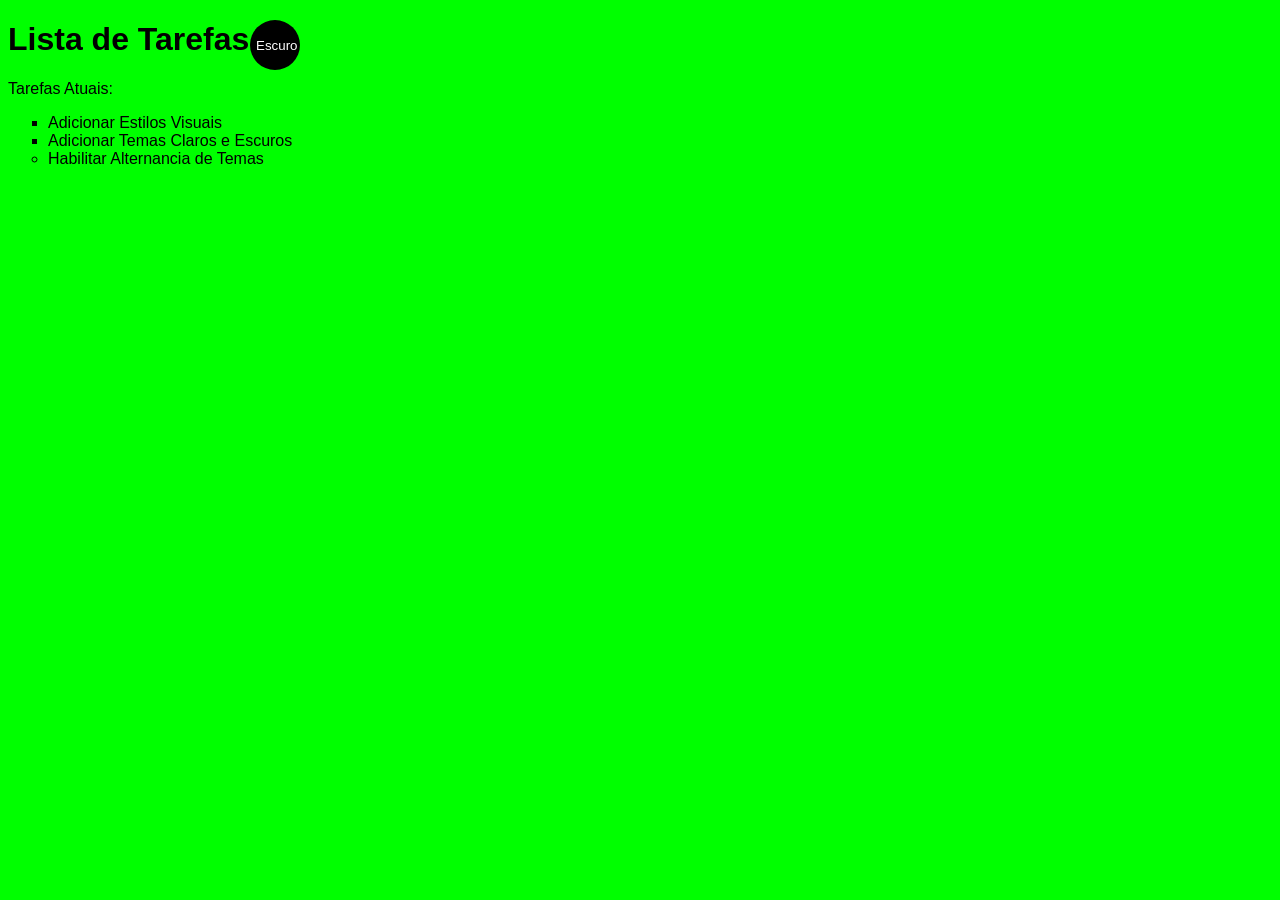
<file: Estudo/index.html>
<!DOCTYPE html>
<html lang="pt-br">
<head>
    <meta charset="UTF-8">
    <meta name="viewport" content="width=device-width, initial-scale=1.0">
    <title>Minha primeira página</title>
    <link rel="stylesheet" href="main.css">
</head>
<body class="light-theme">
    <h1>Lista de Tarefas</h1>
    <p id="msg">Tarefas Atuais:</p>
    <ul>
        <li class="list">Adicionar Estilos Visuais</li>
        <li class="list">Adicionar Temas Claros e Escuros</li> 
        <li>Habilitar Alternancia de Temas</li>  
      </ul>
      <div>
        <button class="btn">Escuro</button>
      </div>
      <script src="app.js"></script>
      <noscript>Você precisa habilitar Javascript para ver esse site completo.</noscript>
</body>
</html>
</file>
<file: Estudo/main.css>
:root{
    --green: #00ff00;
    --white: #ffffff;
    --black: #000000;
}

* {
    color: var(--fontColor);
    font-family: helvetica;
}


body {
    background: var(--bg);
}

ul{
    font-family: Helvetica;
}

li{
    list-style: circle;
}

.list{
    list-style: square;
}


.light-theme {
    --bg: var(--green);
    --fontColor: var(--black);
    --btnBg: var(--black);
    --btnFontColor: var(--white);
}

.dark-theme{
    --bg: var(--black);
    --fontColor: var(--green);
    --btnBg: var(--white);
    --btnFontColor: var(--black);
}

.btn{
    position: absolute;
    top: 20px;
    left: 250px;
    height: 50px;
    width: 50px;
    border-radius: 50%;
    border: none;
    color: var(--btnFontColor);
    background-color: var(--btnBg);
}

.btn:focus{
    outline-style: none;
}
</file>
